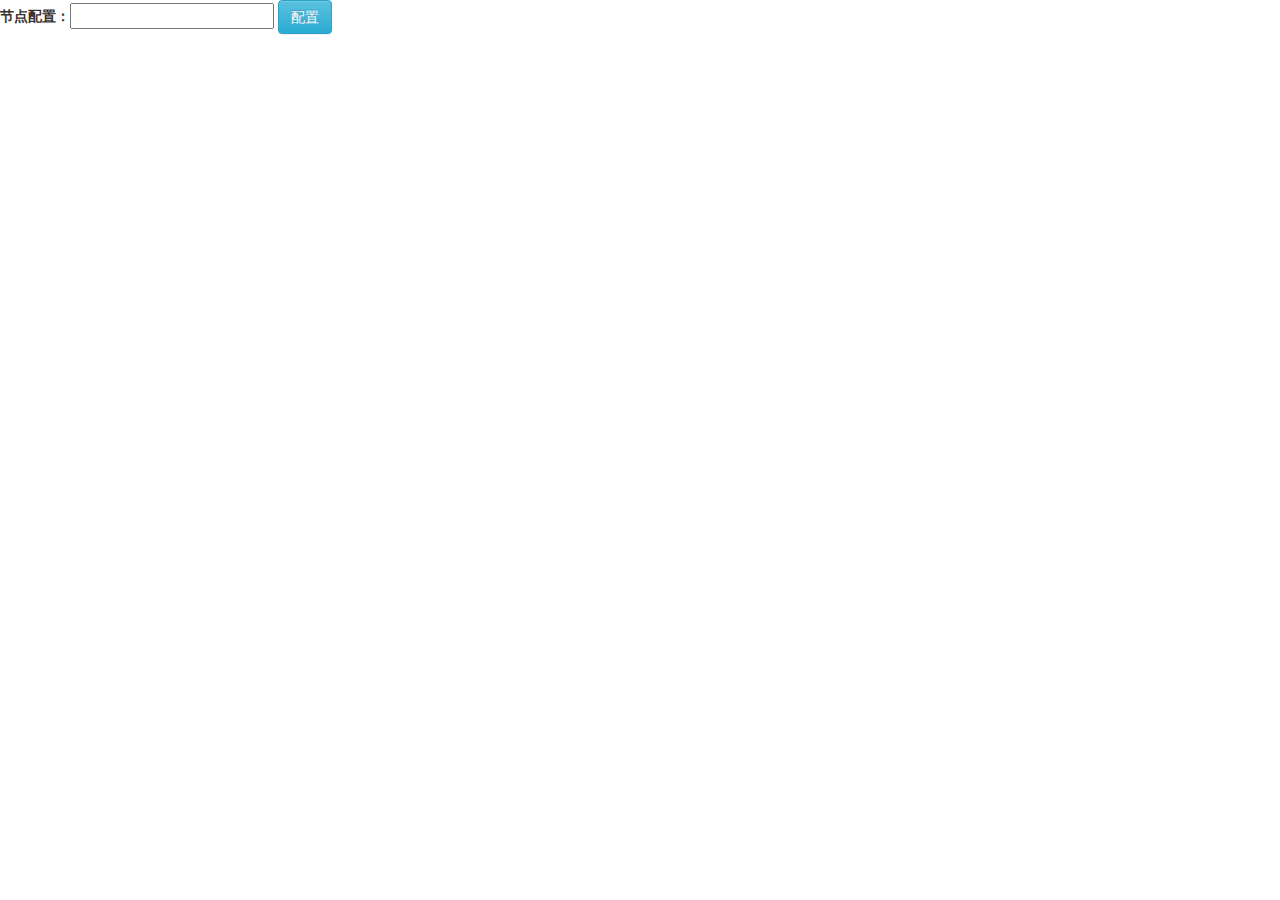
<file: src/main/resources/static/node.html>
<!DOCTYPE html>
<html lang="en">
<head>
    <meta charset="UTF-8">
    <title>节点配置</title>
    <link rel="stylesheet" href="css/bootstrap.min.css" />
    <link rel="stylesheet" href="css/bootstrap-theme.min.css" />

    <script src="js/jquery-1.11.3.min.js"></script>
    <script src="js/bootstrap.min.js"></script>
    <script>
        function nodeConfiguration() {
            $.ajax({
                type: "GET",
                data: {"clusterID": $("#cluster_id").val()},
                url: "/api/test/node/configure",
                dataType: "json",
                success: function (data) {
                    $("#node_table").html("");
                    for(var i=0;i<data.data.length;i++){
                        $("#node_table").append($("<tr/>").append($("<td/>")
                            .append($("<div class='row'/>").append($("<label/>").html("节点ID:" + data.data[i].id)))
                            .append($("<div class='row'/>").append($("<label/>").html("节点名:" + data.data[i].name)))
                            .append($("<div class='row'/>").append($("<label/>").html("节点属性:" + data.data[i].attributes)))
                            .append($("<div class='row'/>").append($("<label/>").html("节点服务数量:" + data.data[i].serviceNumber)))
                            .append($("<div class='row'/>").append($("<label/>").html("节点位置:" + data.data[i].position)))
                            .append($("<div class='row'/>").append($("<label/>").html("节点所在集群ID:" + data.data[i].cluster)))
                            .append($("<div class='row'/>").append($("<label/>").html("节点关联节点:" + data.data[i].associatedNodes)))
                            .append($("<div class='row'/>").append($("<label/>").html("节点等级:" + data.data[i].level)))
                            .append($("<div class='row'/>").append($("<label/>").html("节点创建时间:" + data.data[i].createTime)))
                            .append($("<div class='row'/>").append($("<label/>").html("节点修改时间:" + data.data[i].modifyTime)))
                        ).append($("<hr/>")));
                    }
                }
            });
        }
    </script>
</head>
<body>
    <div class="container-fluid">
        <div class="row">

            <label>节点配置：<input id="cluster_id" type="text"></label> <button class="btn btn-info" onclick="nodeConfiguration()">配置</button>
        </div>

        <div id="node_table" style="border: 1px" class="table table-bordered table-responsive table-hover">

        </div>
    </div>

</body>
</html>
</file>
